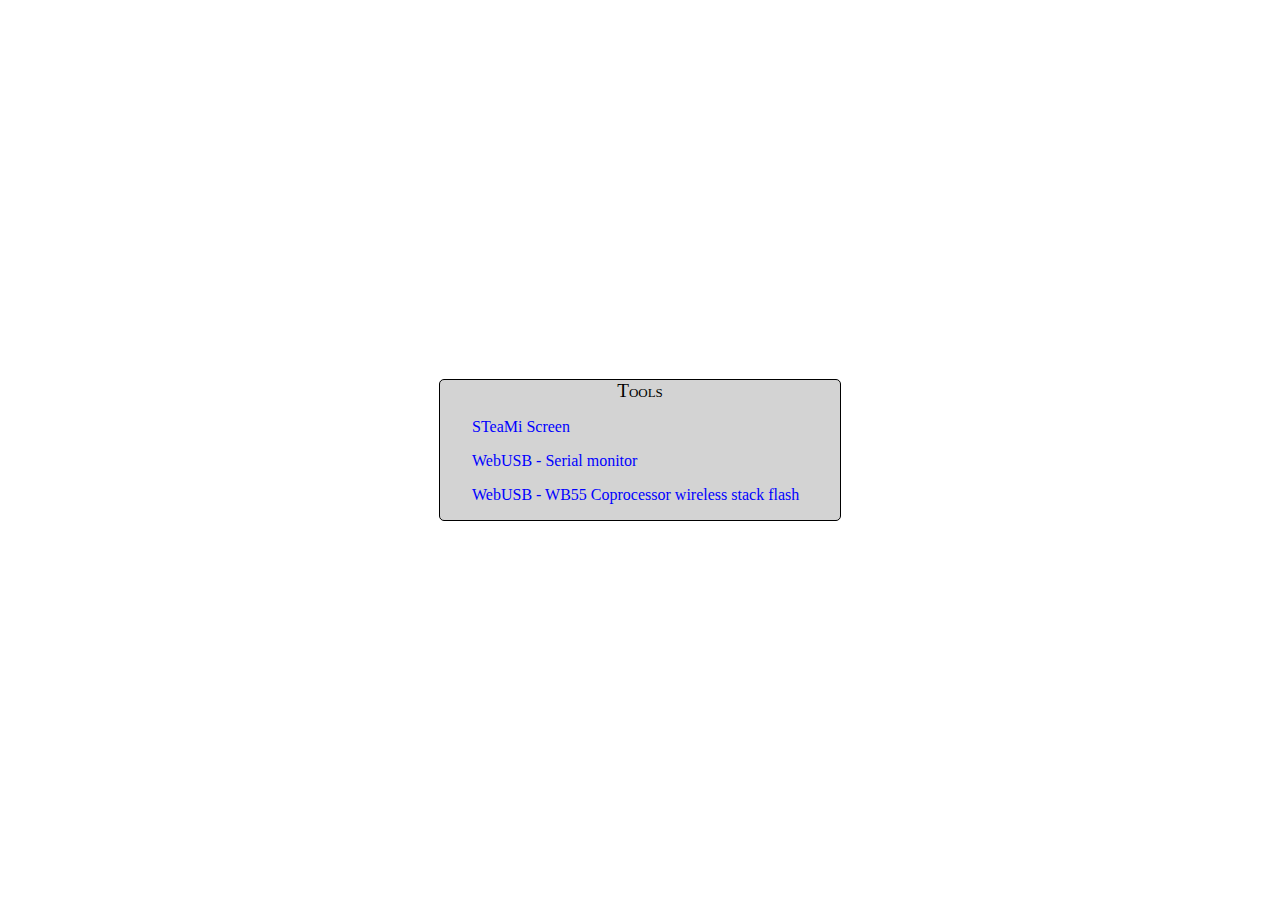
<file: index.html>
<html>
    <head>
        <link rel="stylesheet" href="style.css" />

        <title>Home - Let's STEAM tools</title>
    </head>
    <body>
        <div id="main_container">
            <div id="title_bloc">Tools</div>
            <ul>
                <li><a href="steami-screen/index.html">STeaMi Screen</a></li>
                <li><a href="webusb-serial/index.html">WebUSB - Serial monitor</a></li>
                <li><a href="webusb-wireless-stack/index.html">WebUSB - WB55 Coprocessor wireless stack flash</a></li>
            </ul>
        </div>
    </body>
</html>
</file>
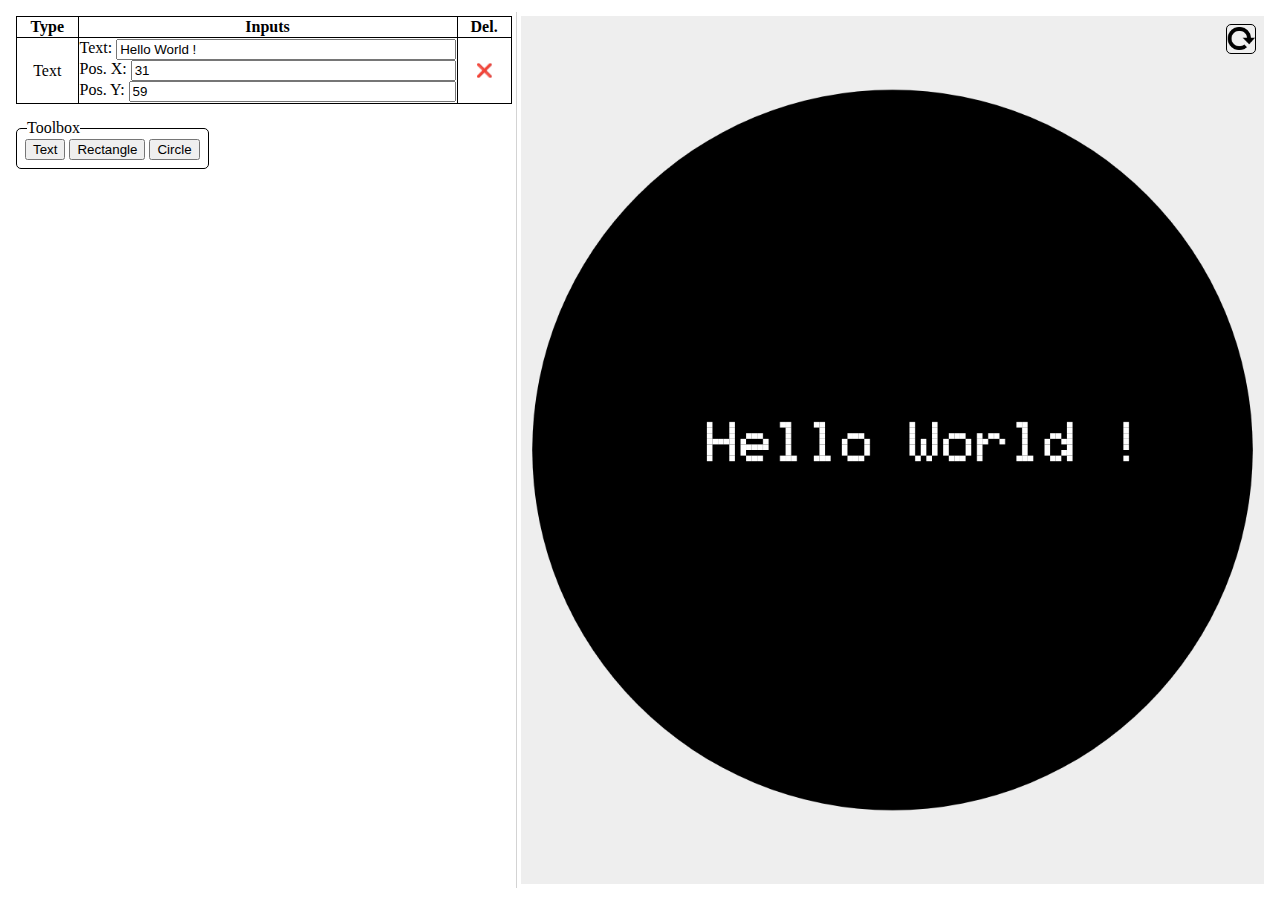
<file: steami-screen/index.html>
<html>
    <head>
        <title>STeaMi screen simulator</title>
        <meta charset="UTF-8">
        <link rel="stylesheet" href="style.css" />
        <script src="font.js"></script>
        <script src="script.js"></script>
    </head>
    <body>
        <div id="main_frame">
            <div id="command_frame">
                <table id="main_text_table">
                    <tr>
                        <th>Type</th>
                        <th>Inputs</th>
                        <th>Del.</th>
                    </tr>
                </table>
                <div id="toolbox">
                    <div class="toolbox_title">Toolbox</div>
                    <button onclick="add_text_line()">Text</button>
                    <button onclick="add_rect_line()">Rectangle</button>
                    <button onclick="add_circle_line()">Circle</button>
                </div>
            </div>
            <div id="canvas_frame">
                <button onclick="draw()" title="Refresh canvas"></button>
                <canvas id="main_canvas">
                </canvas>
            </div>
        </div>
        <script>
            add_text_line();

            let demo = document.getElementById("text_line_2");
            demo.getElementsByClassName("text")[0].value = "Hello World !";
            demo.getElementsByClassName("pos_x")[0].value = 31;
            demo.getElementsByClassName("pos_y")[0].value = 59;

            draw();

            addEventListener("resize", (event) => {draw();});
        </script>
    </body>
</html>
</file>
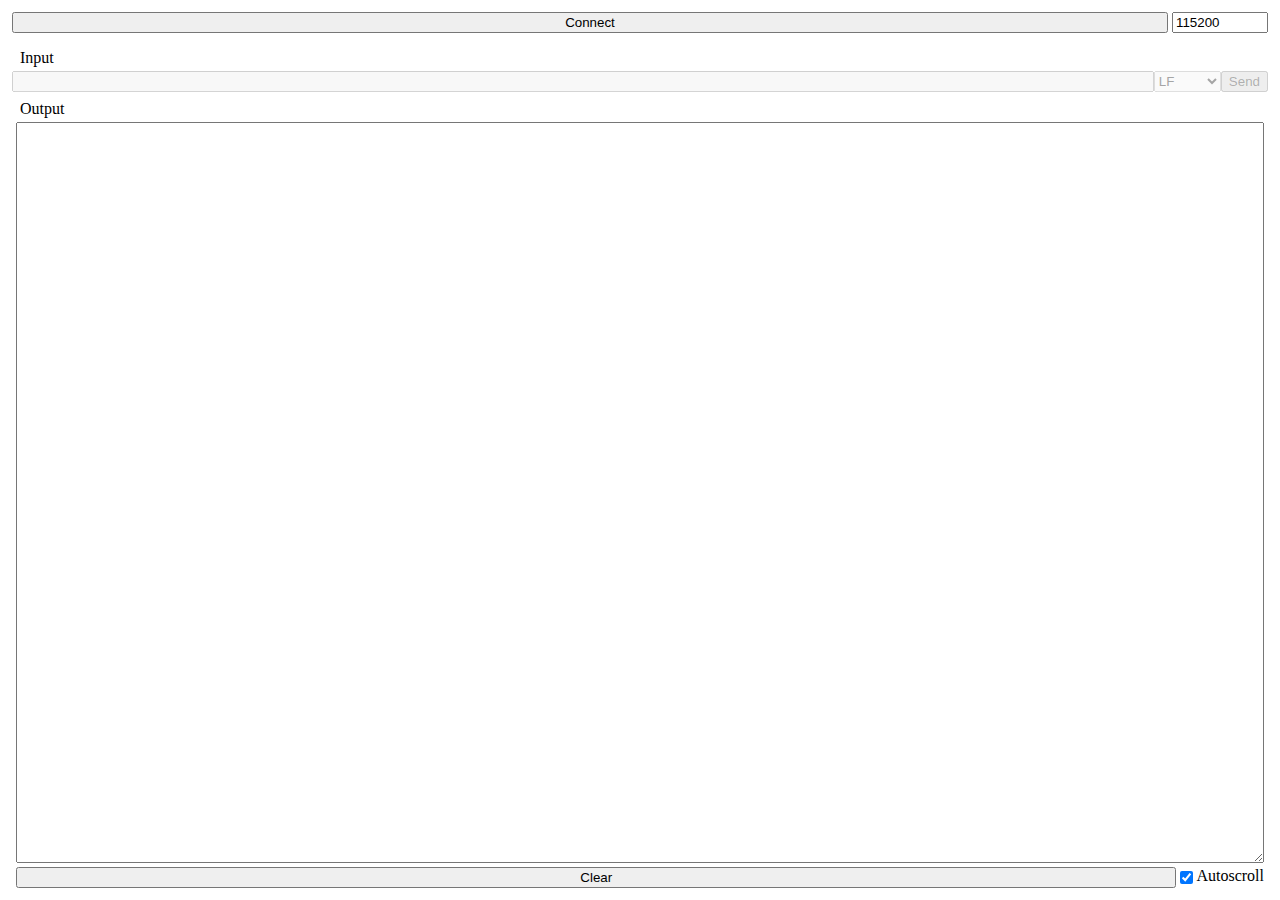
<file: webusb-serial/index.html>
<html>
    <head>
        <title>Serial Web-USB</title>
        <meta charset="UTF-8">
        <link rel="stylesheet" href="style.css" />

    </head>
    <body>
        <div id="main_frame">
            <div id="connect_frame">
                <button id="connect_device">Connect</button>
                <button id="disconnect_device" style="display: none">Disconnect</button>
                <input type="number" min="1" max="1000000" value="115200" placeholder="Baudrate" title="Baudrate" />
            </div>
            <p>Input</p>
            <div id="input_frame">
                <input type="text" id="input_data"/>
                <select id="endofline">
                    <option value="">None</option>
                    <option value="R">CR</option>
                    <option value="N" selected>LF</option>
                    <option value="RN">CR+LN</option>
                </select>
                <button id="send_button">Send</button>
            </div>
            <p>Output</p>
            <div id="output_frame">
                <textarea readonly id="output_area"></textarea>
                <div id="bottom_menu">
                    <button id="clear_output">Clear</button>
                    <input type="checkbox" id="autoscroll" checked>Autoscroll
                </div>
            </div>
        </div>
        <script type="text/javascript" src="dap.umd.js"></script>
        <script type="text/javascript" src="serial.js"></script>
        <script>set_enable_send(false);</script>
    </body>
</html>
</file>
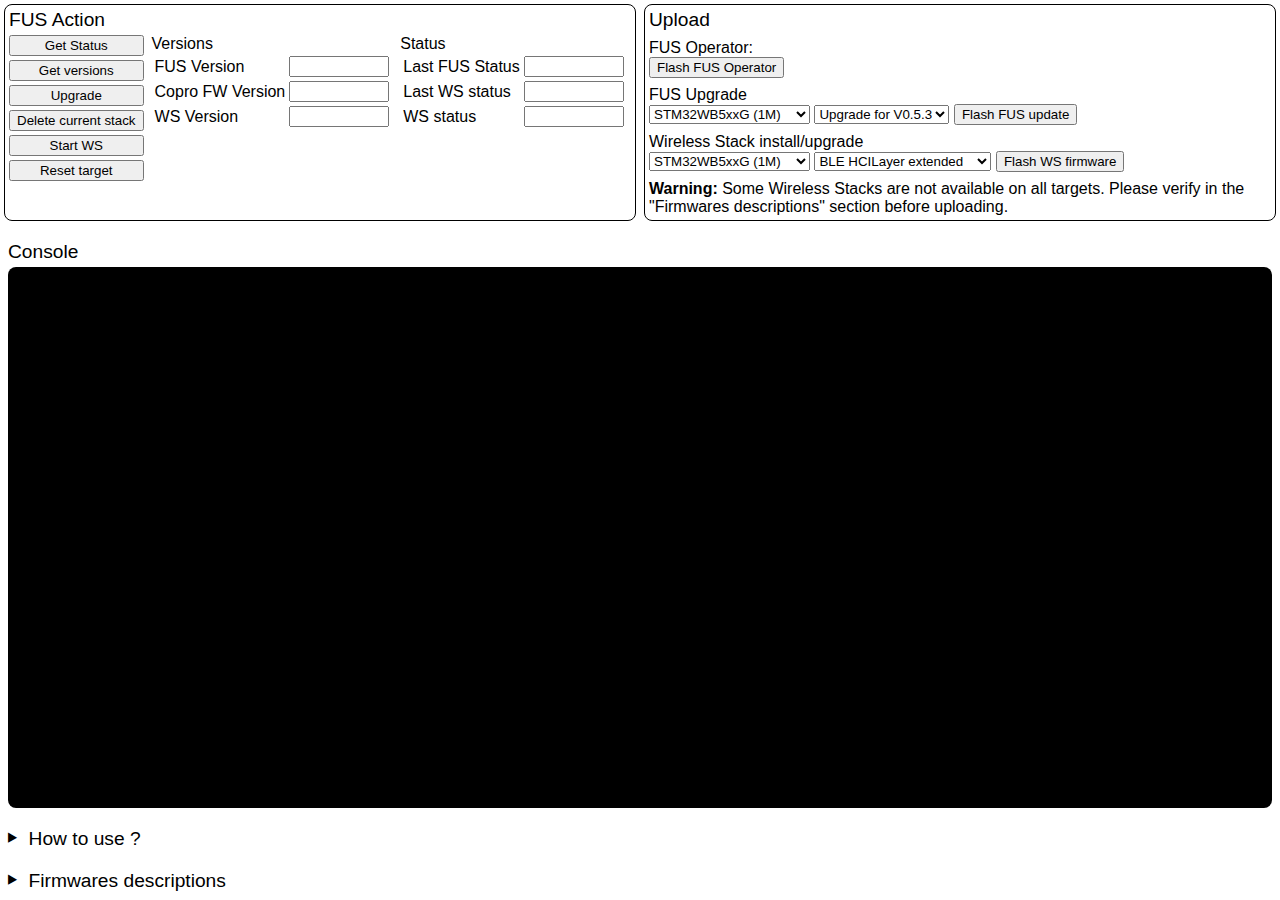
<file: webusb-wireless-stack/index.html>
<html>
<head>
    <title>Wireless stack changer</title>
    <meta charset="UTF-8">
    <link rel="stylesheet" href="style.css" />
    <link rel="stylesheet" href="https://cdn.datatables.net/2.1.6/css/dataTables.dataTables.css" />

    <script src="https://code.jquery.com/jquery-3.7.1.min.js"></script>
    <script src="https://cdn.datatables.net/2.1.6/js/dataTables.js"></script>
    <script type="text/javascript" src="dap.umd.js"></script>
</head>

<body>
    <div id="main_frame">
        <div>
            <p class="title">FUS Action</p>
            <div class="flex_horizontal">
                <div id="fus_actions">
                    <button id="btn_get_status">Get Status</button><br />
                    <button id="btn_get_version">Get versions</button><br />
                    <button id="btn_upgrade">Upgrade</button><br />
                    <button id="btn_delete_ws">Delete current stack</button><br />
                    <button id="btn_start_ws">Start WS</button><br />
                    <button id="btn_reset">Reset target</button><br />
                </div>
                <div>
                    <p>Versions</p>
                    <table>
                        <tr>
                            <td>FUS Version</td>
                            <td><input type="text" value="" id="fus_version" readonly /></td>
                        </tr>
                        <tr>
                            <td>Copro FW Version</td>
                            <td><input type="text" value="" id="copro_fw_version" readonly /></td>
                        </tr>
                        <tr>
                            <td>WS Version</td>
                            <td><input type="text" value="" id="ws_version" readonly /></td>
                        </tr>
                    </table>
                </div>
                <div>
                    <p>Status</p>
                    <table>
                        <tr>
                            <td>Last FUS Status</td>
                            <td><input type="text" value="" id="lasy_fus_status" readonly /></td>
                        </tr>
                        <tr>
                            <td>Last WS status</td>
                            <td><input type="text" value="" id="last_ws_status" readonly /></td>
                        </tr>
                        <tr>
                            <td>WS status</td>
                            <td><input type="text" value="" id="ws_status" readonly /></td>
                        </tr>
                    </table>
                </div>
            </div>
        </div>
        <div>
            <p class="title">Upload</p>
            <p style="margin-top: 8px">FUS Operator:</p>
            <button id="btn_upload_operator">Flash FUS Operator</button>
            <p style="margin-top: 8px">FUS Upgrade</p>
            <select id="fus_mcu">
                <option value="stm32wb5xxG">STM32WB5xxG (1M)</option>
                <option value="stm32wb5xxY">STM32WB5xxY (640K)</option>
                <option value="stm32wb5xxE">STM32WB5xxE (512K)</option>
                <option value="stm32wb5xxC">STM32WB5xxC (256K)</option>
            </select>
            <select id="fus_fw">
                <option value="FUS_fw_for_fus_0_5_3">Upgrade for V0.5.3</option>
                <option value="FUS_fw">V1.2.0</option>
            </select>
            <button id="btn_upload_fus">Flash FUS update</button>
            <p style="margin-top: 8px">Wireless Stack install/upgrade</p>
            <select id="ws_mcu">
                <option value="stm32wb5xxG">STM32WB5xxG (1M)</option>
                <option value="stm32wb5xxY">STM32WB5xxY (640K)</option>
                <option value="stm32wb5xxE">STM32WB5xxE (512K)</option>
                <option value="stm32wb5xxC">STM32WB5xxC (256K)</option>
            </select>
            <select id="ws_fw">
                <option value="BLE_HCILayer_extended_fw">BLE HCILayer extended</option>
                <option value="BLE_HCILayer_fw">BLE HCILayer</option>
                <option value="BLE_HCI_AdvScan_fw">BLE HCI AdvScan</option>
                <option value="BLE_LLD_fw">BLE LLD</option>
                <option value="BLE_Mac_802_15_4_fw">BLE Mac 802_15_4</option>
                <option value="BLE_Stack_full_extended_fw">BLE Stack full extended</option>
                <option value="BLE_Stack_full_fw">BLE Stack full</option>
                <option value="BLE_Stack_light_fw">BLE Stack light</option>
                <option value="BLE_Thread_dynamic_fw">BLE Thread dynamic</option>
                <option value="BLE_Thread_static_fw">BLE Thread static</option>
                <option value="BLE_Zigbee_FFD_dynamic_fw">BLE Zigbee FFD dynamic</option>
                <option value="BLE_Zigbee_FFD_static_fw">BLE Zigbee FFD static</option>
                <option value="BLE_Zigbee_RFD_dynamic_fw">BLE Zigbee RFD dynamic</option>
                <option value="BLE_Zigbee_RFD_static_fw">BLE Zigbee RFD static</option>
                <option value="Mac_802_15_4_fw">Mac 802_15_4</option>
                <option value="Phy_802_15_4_fw">Phy 802_15_4</option>
                <option value="Thread_FTD_fw">Thread FTD</option>
                <option value="Thread_MTD_fw">Thread MTD</option>
                <option value="Thread_RCP_fw">Thread RCP</option>
                <option value="Zigbee_FFD_fw">Zigbee FFD</option>
                <option value="Zigbee_RFD_fw">Zigbee RFD</option>
            </select>
            <button id="btn_upload_ws">Flash WS firmware</button><br />
            <p style="margin-top: 8px;"><b>Warning:</b> Some Wireless Stacks are not available on all targets. Please
                verify in the "Firmwares descriptions" section before uploading.
            <p>
        </div>
    </div>
    <div id="console_frame">
        <p class="title">Console</p>
        <div id="console">
        </div>
    </div>
    <div>
        <p class="title wrap_title"><span class="wrap_button">⯈</span>How to use ?</p>
        <div class="wrap_panel" style="display: none;">
            <ul>
                <li>Click <b>Flash FUS Operator</b></li>
                <li>
                    Click <b>Get version</b>
                    <ul>
                        <li>
                            If <b>FUS Version</b> is equal to <code>0x00050300</code>:
                            <ul>
                                <li>Under <b>Fus Upgrade</b> section, select your MCU</li>
                                <li>Select <b>Upgrade for V0.5.3</b></li>
                                <li>Click <b>Flash FUS Update</b></li>
                                <li>Wait for flashing to finish </li>
                                <li>Under <b>FUS Action</b> click <b>Upgrade</b></li>
                                <li>When upgrade is done click <b>Get Version</b>, the version should be <code>0x01020000</code></li>
                            </ul>
                        </li>
                        <li>
                            If <b>FUS Version</b> is equal to <code>0x010X0Y00</code> (where X < 2):
                            <ul>
                                <li>Under <b>Fus Upgrade</b> section, select your MCU</li>
                                <li>Select <b>V1.2.0</b></li>
                                <li>Click <b>Flash FUS Update</b></li>
                                <li>Wait for flashing to finish </li>
                                <li>Under <b>FUS Action</b> click <b>Upgrade</b></li>
                                <li>When upgrade is done click <b>Get Version</b>, the version should be <code>0x01020000</code></li>
                            </ul>
                        </li>
                        <li>
                            If <b>FUS Version</b> is equal to <code>0x01020000</code>, the FUS is up to date.
                        </li>
                    </ul>
                </li>
                <li>
                    To install/upgrade a wireless stack
                    <ul>
                        <li>Click <b>Get Status</b>, once result is load <b>click a second time</b> (required if there is a runnning stack)*</li>
                        <li>Under <b>Wireless Stack install/upgrade</b>, select your MCU</li>
                        <li><i>(Optionnal) Click <b>Delete current stack</b> to remove the previous WS</i></li>
                        <li>Select the wireless stack (please reading the <b>Firmware descriptions</b> section)</li>
                        <li>Click <b>Flash WS firmware</b></li>
                        <li>Wait for flashing to finish </li>
                        <li>Under <b>FUS Action</b> click <b>Upgrade</b></li>
                        <li>When upgrade is done click <b>Get Version</b>, the wireless stack (WS) should have change</li>
                    </ul>
                </li>
            </ul>
            <i>* On the first click, it is possible to get the version, if there is already a runnning stack, the field <b>FUS Version</b> should be equal to <code>0x00000000</code>, this mean the FUS is not "really" runnning. The second <b>Get state</b> force the FUS to start, and the version should be different.</i>
        </div>
    </div>
    <div>
        <p class="title wrap_title"><span class="wrap_button">⯈</span>Firmwares descriptions</p>
        <div class="wrap_panel" style="display: none;">
            <table id="fw_table" class="display">
                <thead>
                    <tr>
                        <th>Firmware</th>
                        <th>Description</th>
                        <th>STM32WB5xxG (1M)</th>
                        <th>STM32WB5xxY (640K)</th>
                        <th>STM32WB5xxE (512K)</th>
                        <th>STM32WB5xxC (256K)</th>
                    </tr>
                </thead>
                <tbody>
                    <tr>
                        <td>BLE HCI AdvScan</td>
                        <td>
                            <ul>
                                <li>To be used for advertising and scanning through HCI interface</li>
                                <li>BT SIG Certification listing : <a
                                        href="https://launchstudio.bluetooth.com/ListingDetails/120678">Declaration ID
                                        D042213 / QDID 160726</a></li>
                                <li>HCI Layer only mode, layers supported : Link Layer, HCI</li>
                            </ul>
                        </td>
                        <td>✅</td>
                        <td>✅</td>
                        <td>✅</td>
                        <td>✅</td>
                    </tr>
                    <tr>
                        <td>BLE LLD</td>
                        <td>
                            <ul>
                                <li>BLE LLD (Low Level Driver) Radio Transparent firmware</li>
                                <li>To be used for direct access on BLE LLD features and API</li>
                            </ul>
                        </td>
                        <td>✅</td>
                        <td>✅</td>
                        <td>✅</td>
                        <td>✅</td>
                    </tr>
                    <tr>
                        <td>BLE Stack full</td>
                        <td>
                            <ul>
                                <li>BT SIG Certification listing : <a
                                        href="https://launchstudio.bluetooth.com/ListingDetails/120676">Declaration ID
                                        D042164 / QDID 160724</a></li>
                                <li>Full BLE Stack, layers supported : Link Layer, HCI, L2CAP, ATT, SM, GAP and GATT
                                    database
                                    <ul>
                                        <li>Following features are kept (based on Basic stack library compared to
                                            previous
                                            deliveries):
                                            <ul>
                                                <li>GAP peripheral, central (Master up to 8 links/Slave up to 8
                                                    links/all
                                                    combinations in between)</li>
                                                <li>GATT server, client</li>
                                                <li>Data length extension</li>
                                                <li>2Mbit PHY / PHY update</li>
                                                <li>Privacy</li>
                                                <li>White list</li>
                                                <li>Legacy Pairing, LE secure connections</li>
                                                <li>Direct Test Mode</li>
                                                <li>HCI interface (full, like stm32wb5x_BLE_HCILayer_fw.bin)</li>
                                            </ul>
                                        </li>
                                        <li>Following features are removed:
                                            <ul>
                                                <li><strong>L2Cap Connection - oriented channels support (IP over BLE
                                                        enabler)</strong></li>
                                                <li><strong>Channel selection #2 (under application flag
                                                        selection)</strong>
                                                </li>
                                                <li><strong>Some HCI interface features (won’t be able to process
                                                        through
                                                        HCI interface)</strong></li>
                                            </ul>
                                        </li>
                                    </ul>
                                </li>
                            </ul>
                        </td>
                        <td>✅</td>
                        <td>✅</td>
                        <td>✅</td>
                        <td>✅</td>
                    </tr>
                    <tr>
                        <td>BLE Stack full extended</td>
                        <td>
                            <ul>
                                <li>BT SIG Certification listing (1) : <a
                                        href="https://launchstudio.bluetooth.com/ListingDetails/146231">Declaration ID
                                        D060553 / QDID 182505</a></li>
                                <li>BT SIG Certification listing (2) : <a
                                        href="https://launchstudio.bluetooth.com/ListingDetails/170086">Declaration ID
                                        D063069 / QDID 201968</a></li>
                                <li>BT SIG Certification listing (3) : <a
                                        href="https://launchstudio.bluetooth.com/ListingDetails/186628">Declaration ID
                                        D063070 / QDID 216169</a></li>
                                <li>Full BLE Stack extended, layers supported : Link Layer, HCI, L2CAP, ATT, SM, GAP and
                                    GATT database
                                    <ul>
                                        <li>Following features are kept:
                                            <ul>
                                                <li>GAP peripheral, central (Master up to 8 links/Slave up to 8
                                                    links/all
                                                    combinations in between)</li>
                                                <li>GATT server, client</li>
                                                <li>Data length extension</li>
                                                <li>2Mbit PHY / PHY update</li>
                                                <li>Privacy</li>
                                                <li>White list</li>
                                                <li>Legacy Pairing, LE secure connections</li>
                                                <li>HCI interface (full, like stm32wb5x_BLE_HCILayer_fw.bin)</li>
                                                <li>Direct Test Mode</li>
                                                <li>L2CAP connection oriented channels support (IP over BLE enabler)
                                                </li>
                                                <li>Channel selection #2 (under application flag selection)</li>
                                                <li>BLE Extended advertising (under application
                                                    SHCI_C2_BLE_INIT_OPTIONS_EXT_ADV flag selection with following
                                                    limitations on currently supported configurations as (max sets
                                                    number,
                                                    max advertising data length) equal to
                                                    [(1,1650),(2,1650),(3,1650),(4,1035),(5,621),(6,414),(7,207),(8,207)]
                                                    such as both parameters are compliant with allocated Total memory
                                                    computed with BLE_EXT_ADV_BUFFER_SIZE based on Max Extended
                                                    advertising
                                                    configuration.</li>
                                                <li>BLE GATT caching supported (certified BLE 5.3)</li>
                                                <li>BLE Enhanced ATT supported (certified BLE 5.3)</li>
                                            </ul>
                                        </li>
                                    </ul>
                                </li>
                                <li><strong>Warning</strong>: To use this binary, it is necessary to adapt the scatter
                                    file
                                    in the BLE applications as:
                                    <ul>
                                        <li>The RAM_A shared range shall be reduced to memory range
                                            [0x20030000:0x200307FF]
                                        </li>
                                        <li>The Mail-box buffers(MB_MEM1, MB_MEM2) shall be located in RAM_B shared
                                            defined
                                            in memory range [0x20038000:0x2003A7FF]</li>
                                        <li>The RAM_B shared shall be added to Total_RAM_region</li>
                                    </ul>
                                </li>
                            </ul>
                        </td>
                        <td>✅</td>
                        <td>✅</td>
                        <td>✅</td>
                        <td>✅</td>
                    </tr>
                    <tr>
                        <td>BLE Stack light</td>
                        <td>
                            <ul>
                                <li>BT SIG Certification listing : <a
                                        href="https://launchstudio.bluetooth.com/ListingDetails/120676">Declaration ID
                                        D042164 / QDID 160724</a></li>
                                <li>Full BLE Stack, layers supported : Link Layer, HCI, L2CAP, ATT, SM, GAP and GATT
                                    database</li>
                                <li>Wireless Ble stack Light configuration – Slave Only
                                    <ul>
                                        <li>Following features are kept:
                                            <ul>
                                                <li>GAP peripheral only (LL Slave up to 4 links)</li>
                                                <li>GATT server</li>
                                                <li>Data length extension</li>
                                                <li>2Mbit PHY / PHY update</li>
                                                <li>Privacy</li>
                                                <li>White list</li>
                                                <li>Legacy Pairing, LE secure connections</li>
                                                <li>Direct Test Mode</li>
                                                <li>HCI interface (reduced)</li>
                                                <li>Channel selection #2 [CSA2] feature added</li>
                                                <li><strong>Additional beacon</strong></li>
                                            </ul>
                                        </li>
                                    </ul>
                                </li>
                                <li>Following features are removed:
                                    <ul>
                                        <li>BLE “Slave Only” stack implies that with this stack configuration, STM32WB
                                            is
                                            not able to scan and request a BLE connection.</li>
                                        <li>It will just advertise, and accept incoming connection request from other
                                            master
                                            devices (e.g.&nbsp;Smartphone).</li>
                                        <li>While with the “full feature” BLE stack, STM32WB5xx is able to support both
                                            master and slave roles on different links (with the limitation of max 8
                                            links in
                                            parallel).</li>
                                    </ul>
                                </li>
                            </ul>
                        </td>
                        <td>✅</td>
                        <td>✅</td>
                        <td>✅</td>
                        <td>✅</td>
                    </tr>
                    <tr>
                        <td>BLE HCILayer</td>
                        <td>
                            <ul>
                                <li>BT SIG Certification listing : <a
                                        href="https://launchstudio.bluetooth.com/ListingDetails/120678">Declaration ID
                                        D042213 / QDID 160726</a></li>
                                <li>HCI Layer only mode, layers supported : Link Layer, HCI with Direct Test Mode</li>
                            </ul>
                        </td>
                        <td>✅</td>
                        <td>✅</td>
                        <td>✅</td>
                        <td>✅</td>
                    </tr>
                    <tr>
                        <td>BLE HCILayer extended</td>
                        <td>
                            <ul>
                                <li>BT SIG Certification listing (1) : <a
                                        href="https://launchstudio.bluetooth.com/ListingDetails/146231">Declaration ID
                                        D060553 / QDID 182505</a></li>
                                <li>BT SIG Certification listing (2) : <a
                                        href="https://launchstudio.bluetooth.com/ListingDetails/170086">Declaration ID
                                        D063069 / QDID 201968</a></li>
                                <li>HCI Layer only mode extended, layers supported : Link Layer, HCI with Direct Test
                                    Mode
                                </li>
                                <li>BLE Extended advertising (under application SHCI_C2_BLE_INIT_OPTIONS_EXT_ADV flag
                                    selection with following limitations on currently supported configurations as (max
                                    sets
                                    number, max advertising data length) equal to
                                    [(1,1650),(2,1650),(3,1650),(4,1035),(5,621),(6,414),(7,207),(8,207)] such as both
                                    parameters are compliant with allocated Total memory computed with
                                    BLE_EXT_ADV_BUFFER_SIZE based on Max Extended advertising configuration.</li>
                            </ul>
                        </td>
                        <td>✅</td>
                        <td>✅</td>
                        <td>✅</td>
                        <td>✅</td>
                    </tr>
                    <tr>
                        <td>Thread FTD</td>
                        <td>
                            <ul>
                                <li>Full Thread Device v1.3 ready</li>
                                <li>To be used for Leader / Router / End Device Thread role (full features excepting
                                    Border
                                    Router)</li>
                            </ul>
                        </td>
                        <td>✅</td>
                        <td>✅</td>
                        <td>✅</td>
                        <td>❌</td>
                    </tr>
                    <tr>
                        <td>Thread MTD</td>
                        <td>
                            <ul>
                                <li>Minimal Thread Device v1.3 ready</li>
                                <li>To be used for End Device and Sleepy End Device Thread role</li>
                            </ul>
                        </td>
                        <td>✅</td>
                        <td>✅</td>
                        <td>✅</td>
                        <td>❌</td>
                    </tr>
                    <tr>
                        <td>Thread RCP</td>
                        <td>
                            <ul>
                                <li>OpenThread Radio Co-Processor (RCP)</li>
                                <li>To be used for Thread Border Router setup.</li>
                                <li>Application layer and OpenThread core on the host processor, minimal OpenThread MAC
                                    on
                                    the 802.15.4 SoC.</li>
                                <li>Communication between the RCP and the host processor is managed by OpenThread Daemon
                                    through an UART interface over the Spinel protocol.</li>
                            </ul>
                        </td>
                        <td>✅</td>
                        <td>✅</td>
                        <td>✅</td>
                        <td>✅</td>
                    </tr>
                    <tr>
                        <td>BLE Thread static</td>
                        <td>
                            <ul>
                                <li>Static Concurrent Mode BLE Thread</li>
                                <li>Supports Full BLE Stack and Full Thread Device v1.3 ready</li>
                                <li>BT SIG Certification listing : <a
                                        href="https://launchstudio.bluetooth.com/ListingDetails/120676">Declaration ID
                                        D042164 / QDID 160724</a></li>
                            </ul>
                        </td>
                        <td>✅</td>
                        <td>✅</td>
                        <td>❌</td>
                        <td>❌</td>
                    </tr>
                    <tr>
                        <td>BLE Thread dynamic</td>
                        <td>
                            <ul>
                                <li>Dynamic Concurrent Mode BLE Thread</li>
                                <li>Supports Full BLE Stack and Full Thread Device v1.3 ready</li>
                                <li>BT SIG Certification listing : <a
                                        href="https://launchstudio.bluetooth.com/ListingDetails/120676">Declaration ID
                                        D042164 / QDID 160724</a></li>
                            </ul>
                        </td>
                        <td>✅</td>
                        <td>✅</td>
                        <td>❌</td>
                        <td>❌</td>
                    </tr>
                    <tr>
                        <td>Mac 802_15_4</td>
                        <td>
                            <ul>
                                <li>MAC API is based on latest official <a
                                        href="http://grouper.ieee.org/groups/802/15/pub/Download.html">IEEE Std
                                        802.15.4-2011</a></li>
                                <li>To be used for MAC FFD and RFD devices</li>
                            </ul>
                        </td>
                        <td>✅</td>
                        <td>✅</td>
                        <td>✅</td>
                        <td>✅</td>
                    </tr>
                    <tr>
                        <td>Phy 802_15_4</td>
                        <td>
                            <ul>
                                <li>802.15.4 Features exposed on application side</li>
                                <li>Reduced number of commands called from application side to manage 802.15.4 API</li>
                                <li>Not a&nbsp;Transparent mode, 802.15.4 API not deployed on application side</li>
                                <li>Can to used with STM32CubeMonitor-RF application or dedicated M4 Application.</li>
                            </ul>
                        </td>
                        <td>✅</td>
                        <td>✅</td>
                        <td>✅</td>
                        <td>✅</td>
                    </tr>
                    <tr>
                        <td>Zigbee RFD</td>
                        <td>
                            <ul>
                                <li>Zigbee Reduced Function Device</li>
                                <li>Zigbee Compliant Platform ready</li>
                                <li>To be used for End Device Zigbee role</li>
                            </ul>
                        </td>
                        <td>✅</td>
                        <td>✅</td>
                        <td>✅</td>
                        <td>❌</td>
                    </tr>
                    <tr>
                        <td>Zigbee FFD</td>
                        <td>
                            <ul>
                                <li>Zigbee Compliant Platform ready</li>
                                <li>Supports Full Function Device (FFD)</li>
                            </ul>
                        </td>
                        <td>✅</td>
                        <td>✅</td>
                        <td>✅</td>
                        <td>❌</td>
                    </tr>
                    <tr>
                        <td>BLE Mac 802_15_4</td>
                        <td>
                            <ul>
                                <li>Static Concurrent Mode BLE MAC 802.15.4.</li>
                                <li>Supports Full BLE Stack and MAC 802.15.4 API based on latest official <a
                                        href="http://grouper.ieee.org/groups/802/15/pub/Download.html">IEEE Std
                                        802.15.4-2011</a></li>
                                <li>BT SIG Certification listing : <a
                                        href="https://launchstudio.bluetooth.com/ListingDetails/120676">Declaration ID
                                        D042164 / QDID 160724</a></li>
                            </ul>
                        </td>
                        <td>✅</td>
                        <td>✅</td>
                        <td>✅</td>
                        <td>✅</td>
                    </tr>
                    <tr>
                        <td>BLE Zigbee FFD static</td>
                        <td>
                            <ul>
                                <li>Static Concurrent Mode BLE Zigbee FFD.</li>
                                <li>Supports Full BLE Stack and Zigbee FFD(Full Function Device) Compliant Platform
                                    ready.
                                </li>
                                <li>BT SIG Certification listing : <a
                                        href="https://launchstudio.bluetooth.com/ListingDetails/120676">Declaration ID
                                        D042164 / QDID 160724</a></li>
                            </ul>
                        </td>
                        <td>✅</td>
                        <td>✅</td>
                        <td>✅</td>
                        <td>❌</td>
                    </tr>
                    <tr>
                        <td>BLE Zigbee RFD static</td>
                        <td>
                            <ul>
                                <li>Static Concurrent Mode BLE Zigbee RFD.</li>
                                <li>Supports Full BLE Stack and Zigbee RFD(Reduced Function Device) Compliant Platform
                                    ready.</li>
                                <li>Optimized for Power consumption.</li>
                                <li>BT SIG Certification listing : <a
                                        href="https://launchstudio.bluetooth.com/ListingDetails/120676">Declaration ID
                                        D042164 / QDID 160724</a></li>
                            </ul>
                        </td>
                        <td>✅</td>
                        <td>✅</td>
                        <td>✅</td>
                        <td>❌</td>
                    </tr>
                    <tr>
                        <td>BLE Zigbee FFD dynamic</td>
                        <td>
                            <ul>
                                <li>Dynamic Concurrent Mode BLE Zigbee FFD.</li>
                                <li>Supports Full BLE Stack and Zigbee FFD(Full Function Device) Compliant Platform
                                    ready.
                                </li>
                                <li>BT SIG Certification listing : <a
                                        href="https://launchstudio.bluetooth.com/ListingDetails/120676">Declaration ID
                                        D042164 / QDID 160724</a></li>
                            </ul>
                        </td>
                        <td>✅</td>
                        <td>✅</td>
                        <td>✅</td>
                        <td>❌</td>
                    </tr>
                    <tr>
                        <td>BLE Zigbee RFD dynamic</td>
                        <td>
                            <ul>
                                <li>Dynamic Concurrent Mode BLE Zigbee RFD.</li>
                                <li>Supports Full BLE Stack and Zigbee RFD(Reduced Function Device) Compliant Platform
                                    ready.</li>
                                <li>Optimized for Power consumption.</li>
                                <li>BT SIG Certification listing : <a
                                        href="https://launchstudio.bluetooth.com/ListingDetails/120676">Declaration ID
                                        D042164 / QDID 160724</a></li>
                            </ul>
                        </td>
                        <td>✅</td>
                        <td>✅</td>
                        <td>✅</td>
                        <td>❌</td>
                    </tr>
                </tbody>
            </table>
        </div>
    </div>



    <script src="script.js"></script>
    <script src="wrap_panel.js"></script>
    <script>
        new DataTable('#fw_table', {paging: false,info: false});
    </script>
</body>

</html>
</file>
<file: style.css>
#main_container{
    position: absolute;
    display: flex;
    flex-direction: column;
    width: 400px;
    left: 50%;
    top: 50%;

    border: 1px solid black;
    border-radius: 5px;
    transform: translate(-50%, -50%);
    background-color: lightgray;
}

#title_bloc{
    text-align: center;
    font-variant: small-caps;
    font-size: 1.2em;
}

ul, li {
    list-style: none;
    margin: 0;
    padding: 8px 16px;
}

li a:visited, li a {
    color: blue;
    text-decoration: none;
}
</file>
<file: steami-screen/style.css>
body{
    padding: 4px;
}

.no_grow {
    flex-grow: 0 !important;
}

#main_frame{
    display: flex;
    /* background-color: DodgerBlue; */
    height: 100%;
}

#command_frame{
    flex: 40%;
    /* background-color: green; */
    padding: 4px;
    border-right: 1px solid lightgray;
    overflow-y: scroll;
}

#command_frame table  {
    width: 100%;
    border-collapse: collapse;
    border: 1px solid black;
    margin-bottom: 8px;
}

#command_frame table td, #command_frame table th {
    border: 1px solid black;
    text-align: center;
}

#command_frame table td input{
    width: 100%;
}

#command_frame table td button{
    background-color: unset;
    border: 0px;
    cursor: pointer;
}

#canvas_frame{
    position: relative;
    flex: 60%;
    padding: 4px;
}

#canvas_frame canvas{
    width: 100%;
    height: 100%;
}

#canvas_frame button {
    position: absolute;
    top: 12px;
    right: 12px;
    height: 30px;
    width: 30px;

    cursor: pointer;

    border-radius: 5px;
    border: 1px solid black;
    background-image: url("refresh.png");
    background-repeat: no-repeat;
    background-size: contain;
}

#toolbox {
    position: absolute;
    border: 1px solid black;
    border-radius: 5px;
    padding: 8px;
    padding-top: 10px;
    margin-top: 16px;
}

#toolbox .toolbox_title {
    position: absolute;
    top: calc(1em / -2 - 2px);
    left: 10px;
    background-color: #FFFFFF;
}

.input_field {
    display: flex;
}

.input_field div:last-child{
    flex: 1;
    flex-grow: 1;
    margin-left: 4px;
}
</file>
<file: webusb-serial/style.css>
body{
    padding: 4px;
}

p{
    margin: 8px 0 4px 8px;
}

#main_frame{
    display: flex;
    /* background-color: DodgerBlue; */
    height: 100%;
    flex-direction: column;
}

#connect_frame{
    display: flex;
    text-align: center;
    margin-bottom: 8px;
}

#connect_frame button{
    flex: 1;
    margin-right: 4px;
}

#input_frame{
    display: flex;
}


#input_frame input[type=text]{
    flex: 1;
}

#output_frame{
    display: flex;
    flex: 1;
    flex-direction: column;
    margin: 0 4px;
}

#output_frame textarea{
    width: 100%;
    flex: 1;
    margin-bottom: 4px;
}

#output_frame #bottom_menu{
    display: flex;
}

#output_frame #bottom_menu button{
    flex: 1;
}
</file>
<file: webusb-wireless-stack/style.css>
body{
    display: flex;
    flex-direction: column;
    width: 100%;
    height: 100%;
    box-sizing: border-box;
    margin: 0;
    padding: 4px;
    font-family: Arial, Helvetica, sans-serif;
    gap: 16px;
}

p{
    margin: 0;
    padding: 0;
}

code{
    border-radius: 4px;
    background-color: #EEE;
    padding: 2px 4px;
    font-style: italic;
}

li{
    margin-top: 8px;
}

input[type="text"] {
    width: 100px;
}

#main_frame{
    display: flex;
    flex-direction: row;
    gap: 8px;
}

#main_frame > div{
    border: 1px solid black;
    border-radius: 8px;
    padding: 4px;
    flex: 1;
}

#fus_actions button{
    width: 100%;
    margin-bottom: 4px;
}

.wrap_title{
    font-size: 1.3em;
    cursor: pointer;
}

.wrap_button{
    margin-right: 0.5em;
}

#fw_table tr td:nth-child(n+3) {
    text-align: center;
}

#console_frame{
    padding: 4px;
    flex: 1;
    display: flex;
    flex-direction: column;
    min-height: 500px;
}

#console_frame #console{
    font-family:'Courier New', Courier, monospace;
    background-color: black;
    color: white;
    padding: 8px;
    overflow-y: auto;
    flex: 1;
    border-radius: 8px;
}

.title{
    font-size: 1.2em;
    margin-bottom: 4px;
}


.flex_horizontal{
    display: flex;
    flex-direction: row;
    gap: 8px;
}

.log_ERR{
    color: rgb(252, 179, 179);
}

.log_WARN{
    color: rgb(252, 220, 179);
}

.log_INFO{
    color: inherit;
}
</file>
